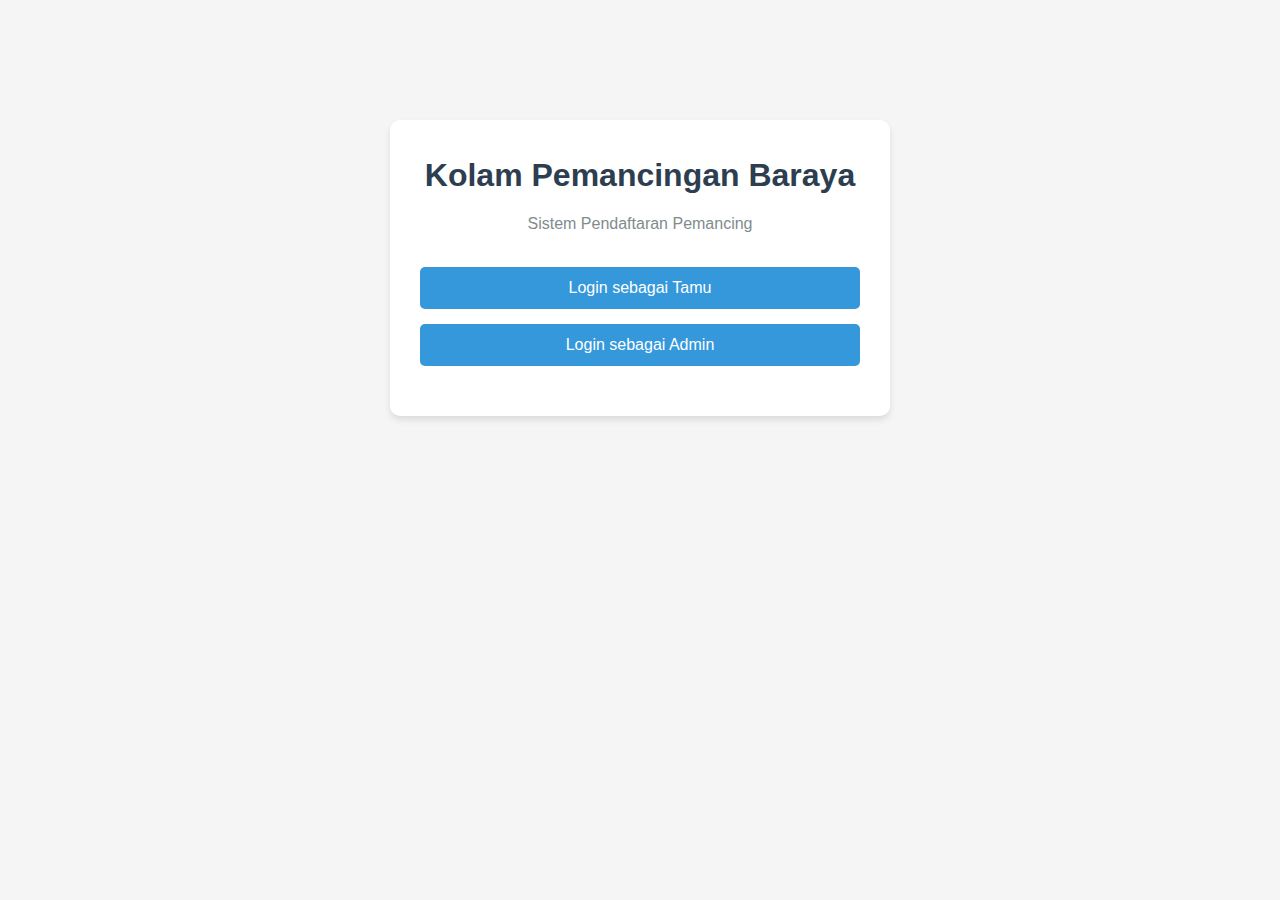
<file: kolam/index.html>
<!DOCTYPE html>
<html lang="id">
<head>
    <meta charset="UTF-8">
    <meta name="viewport" content="width=device-width, initial-scale=1.0">
    <title>Login - Kolam Pemancingan Baraya</title>
    <link rel="stylesheet" href="style.css">
</head>
<body>
    <div class="container">
        <div class="login-card">
            <div class="logo">
                <h1>Kolam Pemancingan Baraya</h1>
                <p>Sistem Pendaftaran Pemancing</p>
            </div>
            
            <div class="login-options">
                <button id="btn-tamu" class="btn-login">Login sebagai Tamu</button>
                <button id="btn-admin" class="btn-login">Login sebagai Admin</button>
            </div>
            
            <div id="admin-login" class="admin-login hidden">
                <h3>Login Admin</h3>
                <form id="admin-form">
                    <div class="form-group">
                        <label for="password">Password:</label>
                        <input type="password" id="password" required>
                    </div>
                    <button type="submit" class="btn-submit">Masuk</button>
                </form>
                <p id="error-msg" class="error hidden">Password salah!</p>
            </div>
        </div>
    </div>
    
    <script src="script.js"></script>
</body>
</html>
</file>
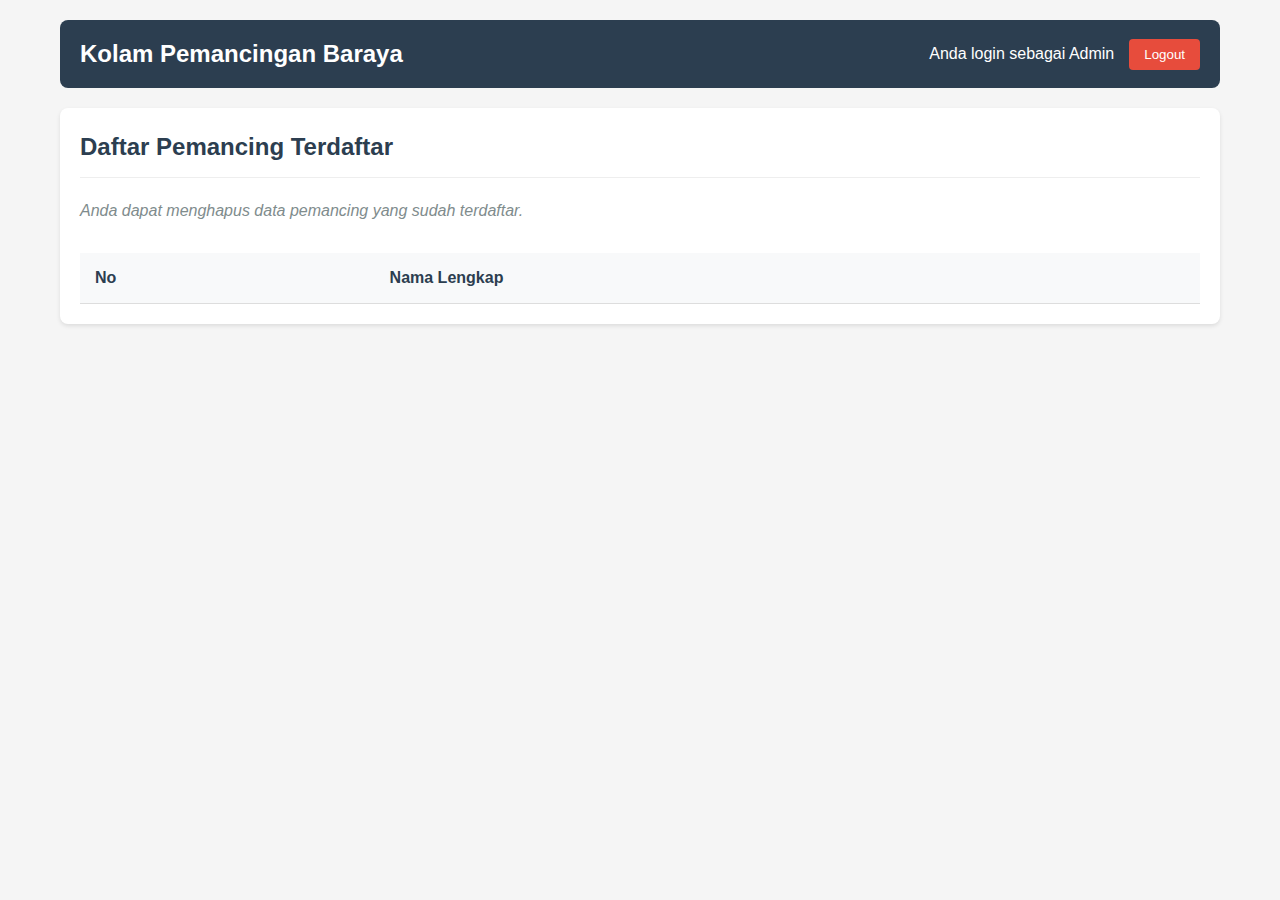
<file: kolam/admin.html>
<!DOCTYPE html>
<html lang="id">
<head>
    <meta charset="UTF-8">
    <meta name="viewport" content="width=device-width, initial-scale=1.0">
    <title>Admin - Kolam Pemancingan Baraya</title>
    <link rel="stylesheet" href="style.css">
</head>
<body>
    <div class="container">
        <header>
            <h1>Kolam Pemancingan Baraya</h1>
            <div class="user-info">
                <span>Anda login sebagai Admin</span>
                <button id="logout" class="btn-logout">Logout</button>
            </div>
        </header>
        
        <main>
            <div class="card">
                <h2>Daftar Pemancing Terdaftar</h2>
                <p class="admin-info">Anda dapat menghapus data pemancing yang sudah terdaftar.</p>
                <div class="table-container">
                    <table id="tabel-pendaftaran">
                        <thead>
                            <tr>
                                <th>No</th>
                                <th>Nama Lengkap</th>
                            </tr>
                        </thead>
                        <tbody id="tabel-body">
                            <!-- Data akan diisi oleh JavaScript -->
                        </tbody>
                    </table>
                </div>
            </div>
        </main>
    </div>
    
    <script src="script.js"></script>
</body>
</html>
</file>
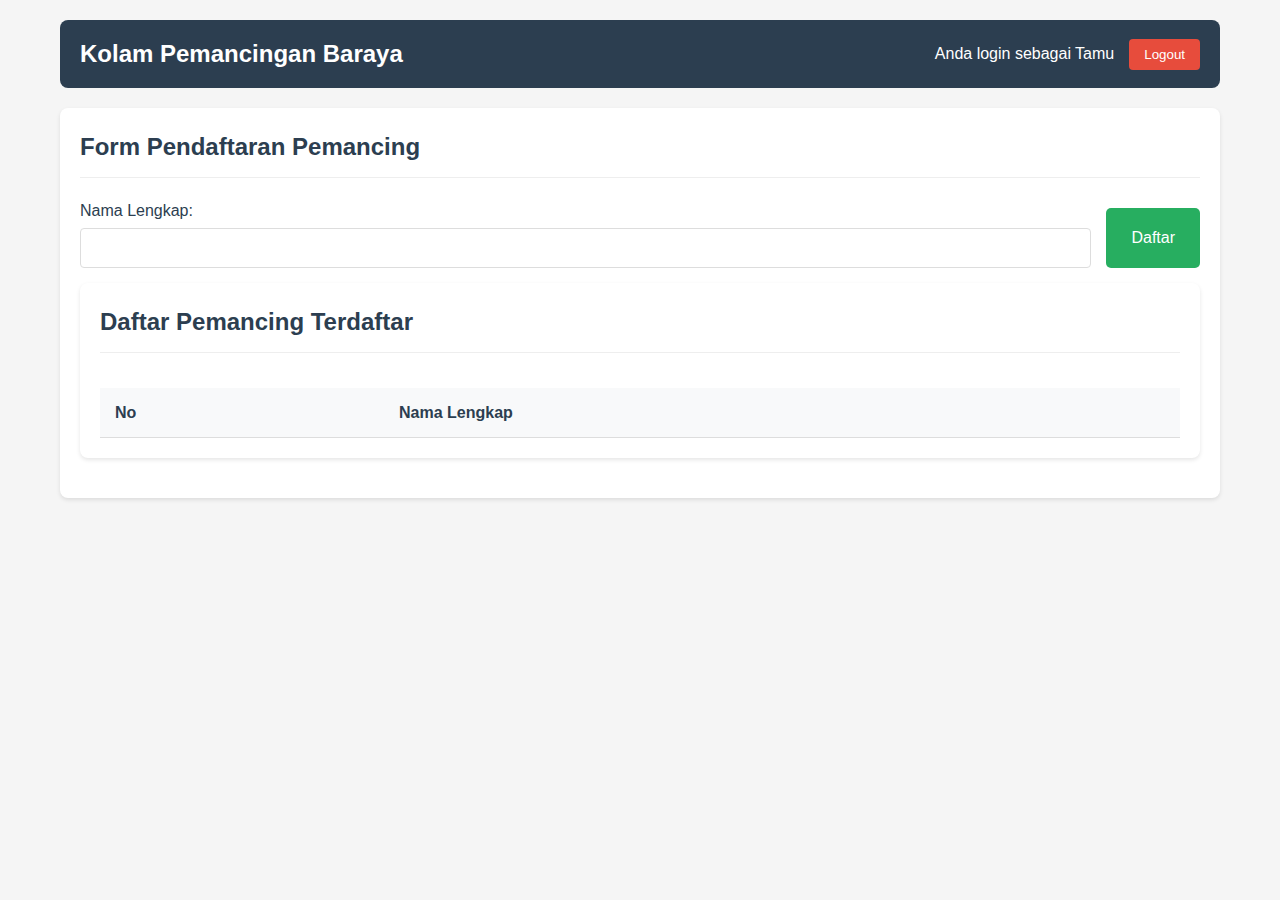
<file: kolam/pendaftaran.html>
<!DOCTYPE html>
<html lang="id">
<head>
    <meta charset="UTF-8">
    <meta name="viewport" content="width=device-width, initial-scale=1.0">
    <title>Pendaftaran - Kolam Pemancingan Baraya</title>
    <link rel="stylesheet" href="style.css">
</head>
<body>
    <div class="container">
        <header>
            <h1>Kolam Pemancingan Baraya</h1>
            <div class="user-info">
                <span>Anda login sebagai Tamu</span>
                <button id="logout" class="btn-logout">Logout</button>
            </div>
        </header>
        
        <main>
            <div class="card">
                <h2>Form Pendaftaran Pemancing</h2>
                <form id="form-pendaftaran">
                    <div class="form-row">
                        <div class="form-group">
                            <label for="nama">Nama Lengkap:</label>
                            <input type="text" id="nama" required>
                        </div>
                    
                    <button type="submit" class="btn-submit">Daftar</button>
                </form>
            </div>
            
            <div class="card">
                <h2>Daftar Pemancing Terdaftar</h2>
                <div class="table-container">
                    <table id="tabel-pendaftaran">
                        <thead>
                            <tr>
                                <th>No</th>
                                <th>Nama Lengkap</th>
                            </tr>
                        </thead>
                        <tbody id="tabel-body">
                            <!-- Data akan diisi oleh JavaScript -->
                        </tbody>
                    </table>
                </div>
            </div>
        </main>
    </div>
    
    <script src="script.js"></script>
</body>
</html>
</file>
<file: kolam/style.css>
/* Reset dan base styles */
* {
    margin: 0;
    padding: 0;
    box-sizing: border-box;
}

body {
    font-family: 'Segoe UI', Tahoma, Geneva, Verdana, sans-serif;
    line-height: 1.6;
    color: #333;
    background-color: #f5f5f5;
}

.container {
    max-width: 1200px;
    margin: 0 auto;
    padding: 20px;
}

/* Header styles */
header {
    display: flex;
    justify-content: space-between;
    align-items: center;
    background-color: #2c3e50;
    color: white;
    padding: 15px 20px;
    border-radius: 8px;
    margin-bottom: 20px;
}

header h1 {
    font-size: 1.5rem;
}

.user-info {
    display: flex;
    align-items: center;
    gap: 15px;
}

/* Login styles */
.login-card {
    background-color: white;
    border-radius: 10px;
    box-shadow: 0 4px 6px rgba(0, 0, 0, 0.1);
    padding: 30px;
    max-width: 500px;
    margin: 100px auto;
}

.logo {
    text-align: center;
    margin-bottom: 30px;
}

.logo h1 {
    color: #2c3e50;
    margin-bottom: 10px;
}

.logo p {
    color: #7f8c8d;
}

.login-options {
    display: flex;
    flex-direction: column;
    gap: 15px;
    margin-bottom: 20px;
}

.btn-login {
    padding: 12px 20px;
    background-color: #3498db;
    color: white;
    border: none;
    border-radius: 5px;
    font-size: 1rem;
    cursor: pointer;
    transition: background-color 0.3s;
}

.btn-login:hover {
    background-color: #2980b9;
}

.admin-login {
    margin-top: 20px;
    padding-top: 20px;
    border-top: 1px solid #eee;
}

.admin-login h3 {
    margin-bottom: 15px;
    color: #2c3e50;
}

/* Form styles */
.card {
    background-color: white;
    border-radius: 8px;
    box-shadow: 0 2px 4px rgba(0, 0, 0, 0.1);
    padding: 20px;
    margin-bottom: 20px;
}

.card h2 {
    color: #2c3e50;
    margin-bottom: 20px;
    padding-bottom: 10px;
    border-bottom: 1px solid #eee;
}

.form-row {
    display: flex;
    gap: 15px;
    margin-bottom: 15px;
}

.form-group {
    flex: 1;
    display: flex;
    flex-direction: column;
}

.form-group label {
    margin-bottom: 5px;
    font-weight: 500;
    color: #2c3e50;
}

.form-group input,
.form-group select {
    padding: 10px;
    border: 1px solid #ddd;
    border-radius: 4px;
    font-size: 1rem;
}

.btn-submit {
    padding: 12px 25px;
    background-color: #27ae60;
    color: white;
    border: none;
    border-radius: 5px;
    font-size: 1rem;
    cursor: pointer;
    transition: background-color 0.3s;
    margin-top: 10px;
}

.btn-submit:hover {
    background-color: #219653;
}

.btn-logout {
    padding: 8px 15px;
    background-color: #e74c3c;
    color: white;
    border: none;
    border-radius: 4px;
    cursor: pointer;
    transition: background-color 0.3s;
}

.btn-logout:hover {
    background-color: #c0392b;
}

.btn-delete {
    padding: 5px 10px;
    background-color: #e74c3c;
    color: white;
    border: none;
    border-radius: 4px;
    cursor: pointer;
    transition: background-color 0.3s;
}

.btn-delete:hover {
    background-color: #c0392b;
}

/* Table styles */
.table-container {
    overflow-x: auto;
}

table {
    width: 100%;
    border-collapse: collapse;
    margin-top: 15px;
}

th, td {
    padding: 12px 15px;
    text-align: left;
    border-bottom: 1px solid #ddd;
}

th {
    background-color: #f8f9fa;
    font-weight: 600;
    color: #2c3e50;
}

tr:hover {
    background-color: #f5f5f5;
}

/* Utility classes */
.hidden {
    display: none;
}

.error {
    color: #e74c3c;
    margin-top: 10px;
    padding: 10px;
    background-color: #fadbd8;
    border-radius: 4px;
}

.success {
    color: #27ae60;
    margin-top: 10px;
    padding: 10px;
    background-color: #d5f4e6;
    border-radius: 4px;
}

.admin-info {
    color: #7f8c8d;
    margin-bottom: 15px;
    font-style: italic;
}

/* Responsive styles */
@media (max-width: 768px) {
    .form-row {
        flex-direction: column;
        gap: 0;
    }
    
    .form-group {
        margin-bottom: 15px;
    }
    
    header {
        flex-direction: column;
        gap: 10px;
        text-align: center;
    }
    
    .user-info {
        flex-direction: column;
        gap: 10px;
    }
    
    .table-container {
        font-size: 0.8rem;
    }
}
</file>
